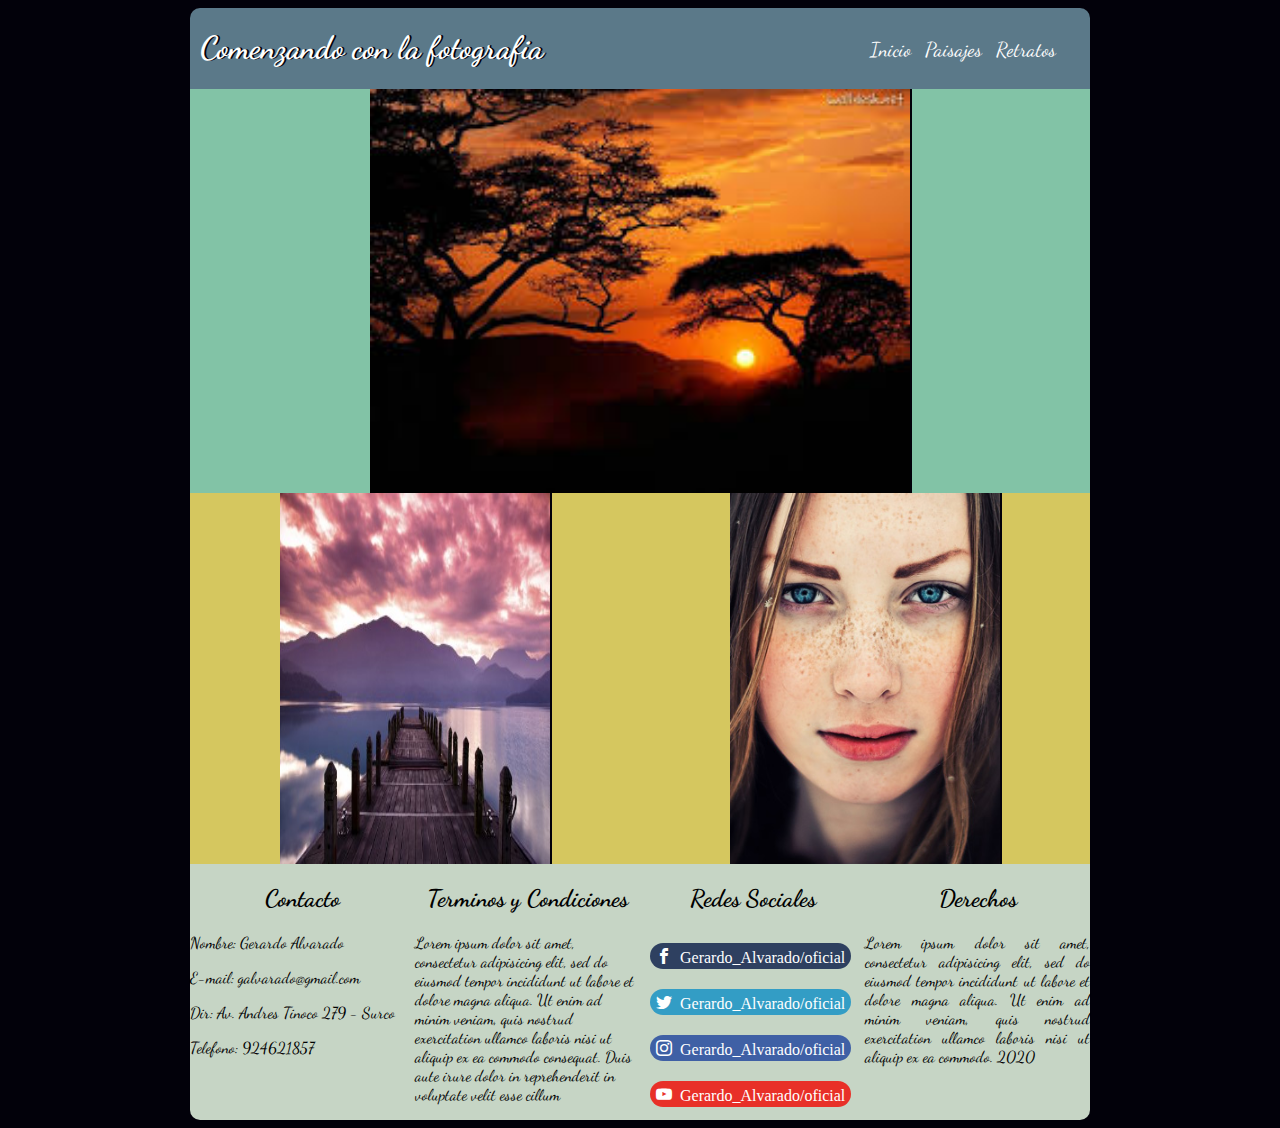
<file: examen_css/index.html>
<!DOCTYPE html>
<html>
    <head>
         <meta charset="utf-8">
         <title>Demostración</title>
         <link href="https://fonts.googleapis.com/css?family=Dancing+Script&display=swap" rel="stylesheet">
         <link rel="stylesheet" href="css/estilos.css">
         <link rel="stylesheet" href="font.css">
         <meta name="viewport" content="width=device-width,initial-scale=1.0">
         <i class="fab fa-facebook-square"></i>
    </head>
    <body>
      <div class="contenido">
<div class="header">
      <header>
      <h1>Comenzando con la fotografia</h1>
        <nav><ul>
          <li>Inicio</li>
          <li><a href="paisajes.html">Paisajes</a></li>
          <li><a href="retratos.html">Retratos</a></li>
        </ul></nav>
       </header>
     </div>
<div class="img_1"><img src="imagenes/img_1.jpg" alt="imagen1"></div>
<section>
<div class="img_2"><img src="imagenes/img_2.jpg" alt="imagen2"></div>
<div class="img_3"><img src="imagenes/img_3.jpg" alt="imagen3"></div>
</section>
        <footer>
          <div class="contacto">
              <h2>Contacto</h2>
              <p> Nombre: Gerardo Alvarado</p>

              <p> E-mail: galvarado@gmail.com</p>

              <p> Dir: Av. Andres Tinoco 279 - Surco</p>

              <p>Telefono: 924621857</p>
          </div>
        <div class="Terminos">
              <h2>Terminos y Condiciones</h2>
              <p>Lorem ipsum dolor sit amet, consectetur adipisicing elit, sed do eiusmod tempor incididunt ut labore et dolore magna aliqua. Ut enim ad minim veniam, quis nostrud exercitation ullamco laboris nisi ut aliquip ex ea commodo consequat. Duis aute irure dolor in reprehenderit in voluptate velit esse cillum</p>
        </div>
         <div class="redes">
           <h2>Redes Sociales</h2>
        <a href="www.facebook.com/Gerardo_Alvarado" class="icon icon-facebook" target="_blank"> Gerardo_Alvarado/oficial</a>

        <a href="www.twitter.com/Gerardo_Alvarado" class="icon icon-twitter" target="_blank"> Gerardo_Alvarado/oficial</a>

        <a href="www.instagram.com/Gerardo_Alvarado" class="icon icon-instagram" target="_blank"> Gerardo_Alvarado/oficial</a>

        <a href="www.youtube.com/Gerardo_Alvarado" class="icon icon-youtube" target="_blank"> Gerardo_Alvarado/oficial</a>
        </div>
        <div class="Derechos">
          <h2>Derechos</h2>
            <p>Lorem ipsum dolor sit amet, consectetur adipisicing elit, sed do eiusmod tempor incididunt ut labore et dolore magna aliqua. Ut enim ad minim veniam, quis nostrud exercitation ullamco laboris nisi ut aliquip ex ea commodo. 2020</p>
        </div>
        </footer>
        </div>
        </body>
</html>
</file>
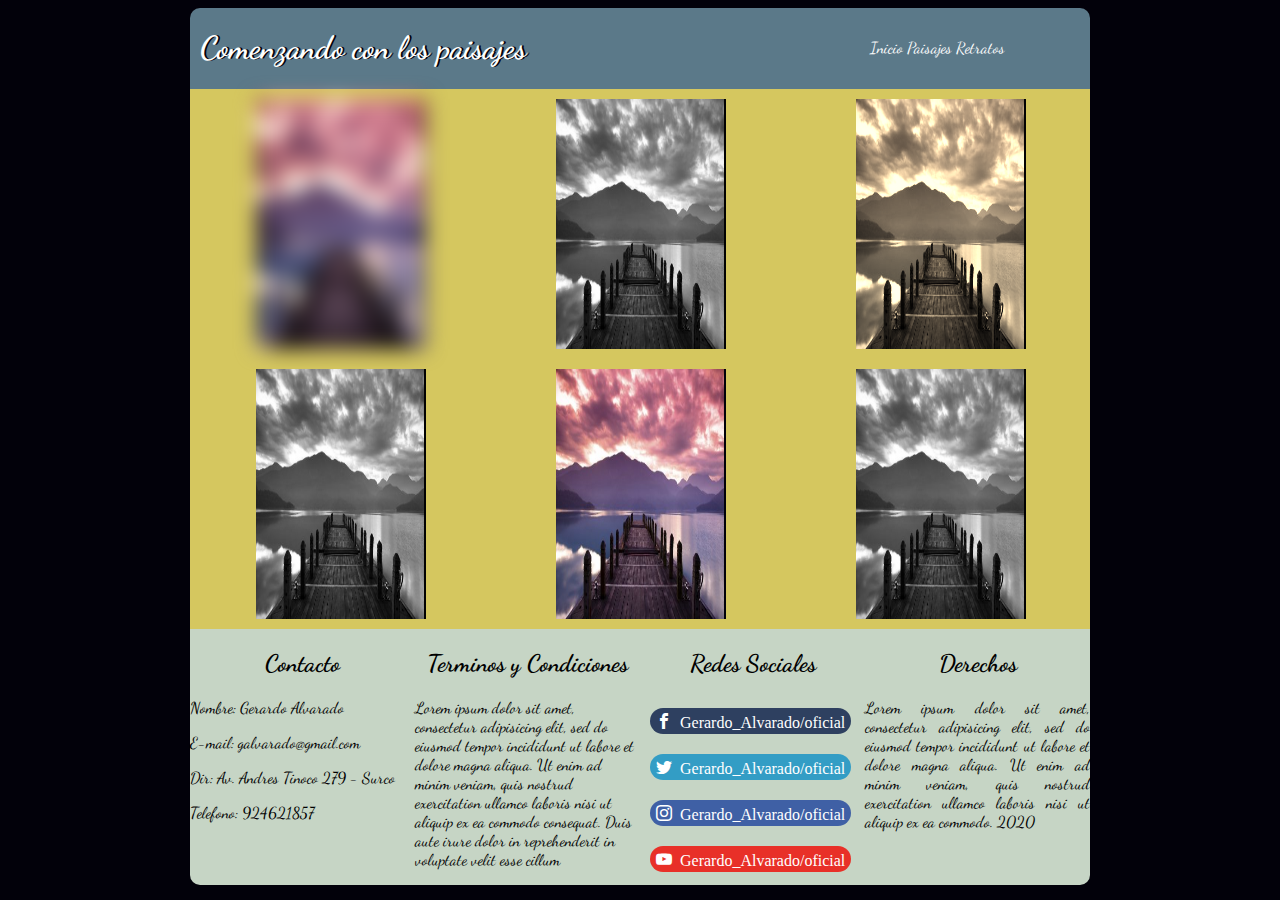
<file: examen_css/paisajes.html>
<!DOCTYPE html>
<html>
    <head>
         <meta charset="utf-8">
         <title>Demostración</title>
         <link href="https://fonts.googleapis.com/css?family=Dancing+Script&display=swap" rel="stylesheet">
         <link rel="stylesheet" href="css/estilos.css">
         <link rel="stylesheet" href="font.css">
         <meta name="viewport" content="width=device-width,initial-scale=1.0">
         <i class="fab fa-facebook-square"></i>
    </head>
    <body>
      <div class="contenido">
<div class="header">
      <header>
      <h1>Comenzando con los paisajes</h1>
      <nav><ul>
        <a href="index.html">Inicio</a>
        <a href="#" class="actual">Paisajes</a>
        <a href="retratos.html">Retratos</a>
      </nav></ul>
       </header>
     </div>
     <div class="galeria">
<section>
<div class="img_2_1"><img src="imagenes/img_2.jpg" alt="imagen2"></div>
<div class="img_2_2"><img src="imagenes/img_2.jpg" alt="imagen2"></div>
<div class="img_2_3"><img src="imagenes/img_2.jpg" alt="imagen2"></div>
</section>

<section>
<div class="img_2_4"><img src="imagenes/img_2.jpg" alt="imagen2"></div>
<div class="img_2_5"><img src="imagenes/img_2.jpg" alt="imagen2"></div>
<div class="img_2_6"><img src="imagenes/img_2.jpg" alt="imagen2"></div>
</section>
</div>
        <footer>
          <div class="contacto">
              <h2>Contacto</h2>
              <p> Nombre: Gerardo Alvarado</p>

              <p> E-mail: galvarado@gmail.com</p>

              <p> Dir: Av. Andres Tinoco 279 - Surco</p>

              <p>Telefono: 924621857</p>
          </div>
        <div class="Terminos">
              <h2>Terminos y Condiciones</h2>
              <p>Lorem ipsum dolor sit amet, consectetur adipisicing elit, sed do eiusmod tempor incididunt ut labore et dolore magna aliqua. Ut enim ad minim veniam, quis nostrud exercitation ullamco laboris nisi ut aliquip ex ea commodo consequat. Duis aute irure dolor in reprehenderit in voluptate velit esse cillum</p>
        </div>
         <div class="redes">
           <h2>Redes Sociales</h2>
        <a href="www.facebook.com/Gerardo_Alvarado" class="icon icon-facebook" target="_blank"> Gerardo_Alvarado/oficial</a>

        <a href="www.twitter.com/Gerardo_Alvarado" class="icon icon-twitter" target="_blank"> Gerardo_Alvarado/oficial</a>

        <a href="www.instagram.com/Gerardo_Alvarado" class="icon icon-instagram" target="_blank"> Gerardo_Alvarado/oficial</a>

        <a href="www.youtube.com/Gerardo_Alvarado" class="icon icon-youtube" target="_blank"> Gerardo_Alvarado/oficial</a>
        </div>
        <div class="Derechos">
          <h2>Derechos</h2>
            <p>Lorem ipsum dolor sit amet, consectetur adipisicing elit, sed do eiusmod tempor incididunt ut labore et dolore magna aliqua. Ut enim ad minim veniam, quis nostrud exercitation ullamco laboris nisi ut aliquip ex ea commodo. 2020</p>
        </div>
        </footer>
        </div>
        </body>
</html>
</file>
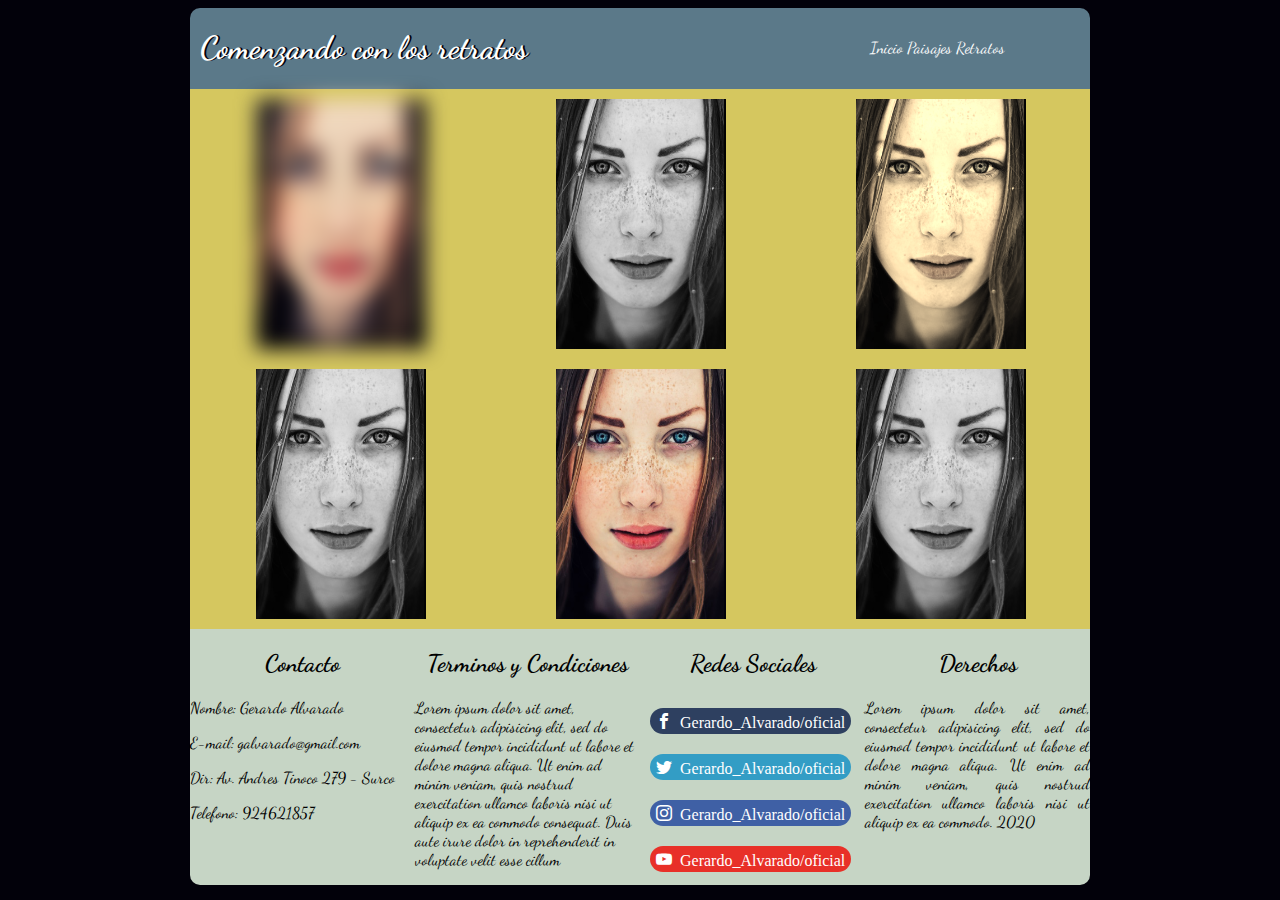
<file: examen_css/retratos.html>
<!DOCTYPE html>
<html>
    <head>
         <meta charset="utf-8">
         <title>Demostración</title>
         <link href="https://fonts.googleapis.com/css?family=Dancing+Script&display=swap" rel="stylesheet">
         <link rel="stylesheet" href="css/estilos.css">
         <link rel="stylesheet" href="font.css">
         <meta name="viewport" content="width=device-width,initial-scale=1.0">
         <i class="fab fa-facebook-square"></i>
    </head>
    <body>
      <div class="contenido">
<div class="header">
      <header>
      <h1>Comenzando con los retratos</h1>
      <nav><ul>
        <a href="index.html">Inicio</a>
        <a href="paisajes.html">Paisajes</a>
        <a href="#" class="actual">Retratos</a>
      </nav></ul>
       </header>
     <div class="galeria">
     <section>
<div class="img_2_1"><img src="imagenes/img_3.jpg" alt="imagen1"></div>
<div class="img_2_2"><img src="imagenes/img_3.jpg" alt="imagen2"></div>
<div class="img_2_3"><img src="imagenes/img_3.jpg" alt="imagen3"></div>
     </section>
     <section>
<div class="img_2_4"><img src="imagenes/img_3.jpg" alt="imagen1"></div>
<div class="img_2_5"><img src="imagenes/img_3.jpg" alt="imagen2"></div>
<div class="img_2_6"><img src="imagenes/img_3.jpg" alt="imagen3"></div>
     </section>
   </div>
           <footer>
           <div class="contacto">
           <h2>Contacto</h2>
          <p> Nombre: Gerardo Alvarado</p>

          <p> E-mail: galvarado@gmail.com</p>

          <p> Dir: Av. Andres Tinoco 279 - Surco</p>

          <p>Telefono: 924621857</p>
          </div>
   <div class="Terminos">
         <h2>Terminos y Condiciones</h2>
         <p>Lorem ipsum dolor sit amet, consectetur adipisicing elit, sed do eiusmod tempor incididunt ut labore et dolore magna aliqua. Ut enim ad minim veniam, quis nostrud exercitation ullamco laboris nisi ut aliquip ex ea commodo consequat. Duis aute irure dolor in reprehenderit in voluptate velit esse cillum</p>
   </div>
    <div class="redes">
      <h2>Redes Sociales</h2>
   <a href="www.facebook.com/Gerardo_Alvarado" class="icon icon-facebook" target="_blank"> Gerardo_Alvarado/oficial</a>

   <a href="www.twitter.com/Gerardo_Alvarado" class="icon icon-twitter" target="_blank"> Gerardo_Alvarado/oficial</a>

   <a href="www.instagram.com/Gerardo_Alvarado" class="icon icon-instagram" target="_blank"> Gerardo_Alvarado/oficial</a>

   <a href="www.youtube.com/Gerardo_Alvarado" class="icon icon-youtube" target="_blank"> Gerardo_Alvarado/oficial</a>
   </div>
   <div class="Derechos">
     <h2>Derechos</h2>
       <p>Lorem ipsum dolor sit amet, consectetur adipisicing elit, sed do eiusmod tempor incididunt ut labore et dolore magna aliqua. Ut enim ad minim veniam, quis nostrud exercitation ullamco laboris nisi ut aliquip ex ea commodo. 2020</p>
   </div>
   </footer>
   </div>
   </body>
</html>
</file>
<file: examen_css/css/estilos.css>
body{
	background-color: #02010a;
	font-family: 'Dancing Script', cursive;
}
.contenido{
	width: 900px;
	margin-left: auto;
	margin-right: auto;
}

header{
	background-color: #5b7989;
	width: 100%;
	display: flex;
	flex-flow: row nowrap;
	border-top-right-radius: 10px;
	border-top-left-radius: 10px;
  animation: slidein 4s;
  }

	@-webkit-keyframes slidein {
  0%{
		margin-top: 150%;
	}
	60%{
		margin-top: -5%;
	}
	100%{
		margin-top: 0%;
	}
	}

h1{
  padding-left: 10px;
	color: white;
  text-shadow: 2px 0 #02010a;
	width: 70%;
	}

ul{
margin-top: 30px;
 }

li {
	display: inline-block;
  color: white;
	padding-right: 10px;
	font-size: 20px;
	}
	a{
	text-decoration: none;
  color: white;
	}

	section{
			background-color: #d5c75f;
		  width: 100%;
			display: flex;
			flex-direction: row;
      justify-content: center;
		        }

img{
	width: 60%;
	height: 100%;
	box-shadow: 2px 0 0 #02010a;
	}

.img_1{
	background-color: #82c3a6;
	width: 100%;
	display: flex;
	justify-content: center;
}
.img_2{
	width: 100%;
	height: auto;
	display: flex;
	justify-content: center;
}
.img_3{
	width: 100%;
	height: auto;
	display: flex;
	justify-content: center;
}

.img_2 :hover {
	transform: rotate(10deg);
	transition: 1s;
	box-shadow: #82c3a6;
	border: 2px;
}
.img_3 :hover{
	transform: translate(20px, -5px);
	transition: 1s;
	box-shadow: #82c3a6;
	border: 2px;
}


footer{
	background-color: #C6d5c5;
	border-radius: 0 0 10px 10px;
	clear:both;
}

div footer{
	display: flex;
	flex-direction: row;
	text-align: justify;
}
h2{
	text-align: center;
}

.contacto{
	width: 100%;
	text-align: left;
	justify-content: space-around;
}

.Terminos{
	width: 100%;
	text-align: left;
	justify-content: space-around;
}

.redes{
	width: 100%;
	display: flex;
	flex-direction: column;
	text-align: center;
}
.Derechos{
	width: 100%;
	text-align: justify;
}

.icon{
	width: 50%;
	color: white;
  text-decoration: none;
}

.icon-facebook{
	width: 85%;
	background: #2e4060;
	border-radius: 50px;
	margin: 10px;
	padding: 5px;
}

.icon-twitter{
	width: 85%;
	background: #339dc5;
	border-radius: 50px;
	margin: 10px;
	padding: 5px;

}
.icon-instagram{
	width: 85%;
	background:#3f60a5;
	border-radius: 50px;
	margin: 10px;
	padding: 5px;
}
.icon-youtube{
	width: 85%;
	background: #e83028;
	border-radius: 50px;
	margin: 10px;
	padding: 5px;
}
.galeria{
	width: 100%;
	height: auto;
	text-align: center;
}

.img_2_1{
	height: 250px;
	width: 400px;
	padding: 10px;
	filter: blur(10px);
}
.img_2_2,.img_2_4,.img_2_6{
	height: 250px;
	width: 400px;
	padding: 10px;
	filter: grayscale(100%);
}
.img_2_3{
	height: 250px;
	width: 400px;
	padding: 10px;
	filter: sepia(90%);
}
.img_2_5{
	height: 250px;
	width: 400px;
	padding: 10px;
}


@media screen and (max-width: 900px){
  .contenido{
	    width: 100%;
			height: auto;
            }

	header{
			width: 100%;
	    flex-direction: column;
			text-align: center;
           	}
  h1{
	   width: 100%;
	   justify-content: center;
					}
	section{
	   flex-direction: column;
		 width: 100%;
	 }
					.img_1, .img_2, .img_3{
						width: 100%;
						height: 350px;
						text-align: center;

						 }
           footer{
						 width: 100%;
						 height: auto;

					 }
					 div footer{
						 width: 100%;
						 display: flex;
						 flex-direction: column;
						 margin-left: auto;
						 margin-right: auto;
						 text-align: center;

					 }

					 .redes{
						 width: 100%;
						 display: flex;
						 flex-direction: column;
						 text-align: center;
					 }

					 .contacto{
					 	text-align: center;
					  }
						.Terminos{
							text-align: center;
						}
						.Derechos{
							text-align: center;
						}
          .icon{
						width: 50%;
	          margin-left: auto;
						margin-right: auto;
						padding: 5px;
						margin-top: 10px;
						text-align: center;
            }

						h2{
							text-align: center;
						}
					 }
</file>
<file: examen_css/font.css>
@font-face {
  font-family: 'icomoon';
  src:  url('fonts/icomoon.eot?sy2q8w');
  src:  url('fonts/icomoon.eot?sy2q8w#iefix') format('embedded-opentype'),
    url('fonts/icomoon.ttf?sy2q8w') format('truetype'),
    url('fonts/icomoon.woff?sy2q8w') format('woff'),
    url('fonts/icomoon.svg?sy2q8w#icomoon') format('svg');
  font-weight: normal;
  font-style: normal;
  font-display: block;
}

[class^="icon-"], [class*=" icon-"] {
  /* use !important to prevent issues with browser extensions that change fonts */
  font-family: 'icomoon' !important;
  speak: none;
  font-style: normal;
  font-weight: normal;
  font-variant: normal;
  text-transform: none;
  line-height: 1;

  /* Better Font Rendering =========== */
  -webkit-font-smoothing: antialiased;
  -moz-osx-font-smoothing: grayscale;
}

.icon-facebook:before {
  content: "\ea90";
}
.icon-instagram:before {
  content: "\ea92";
}
.icon-twitter:before {
  content: "\ea96";
}
.icon-youtube:before {
  content: "\ea9d";
}
</file>
